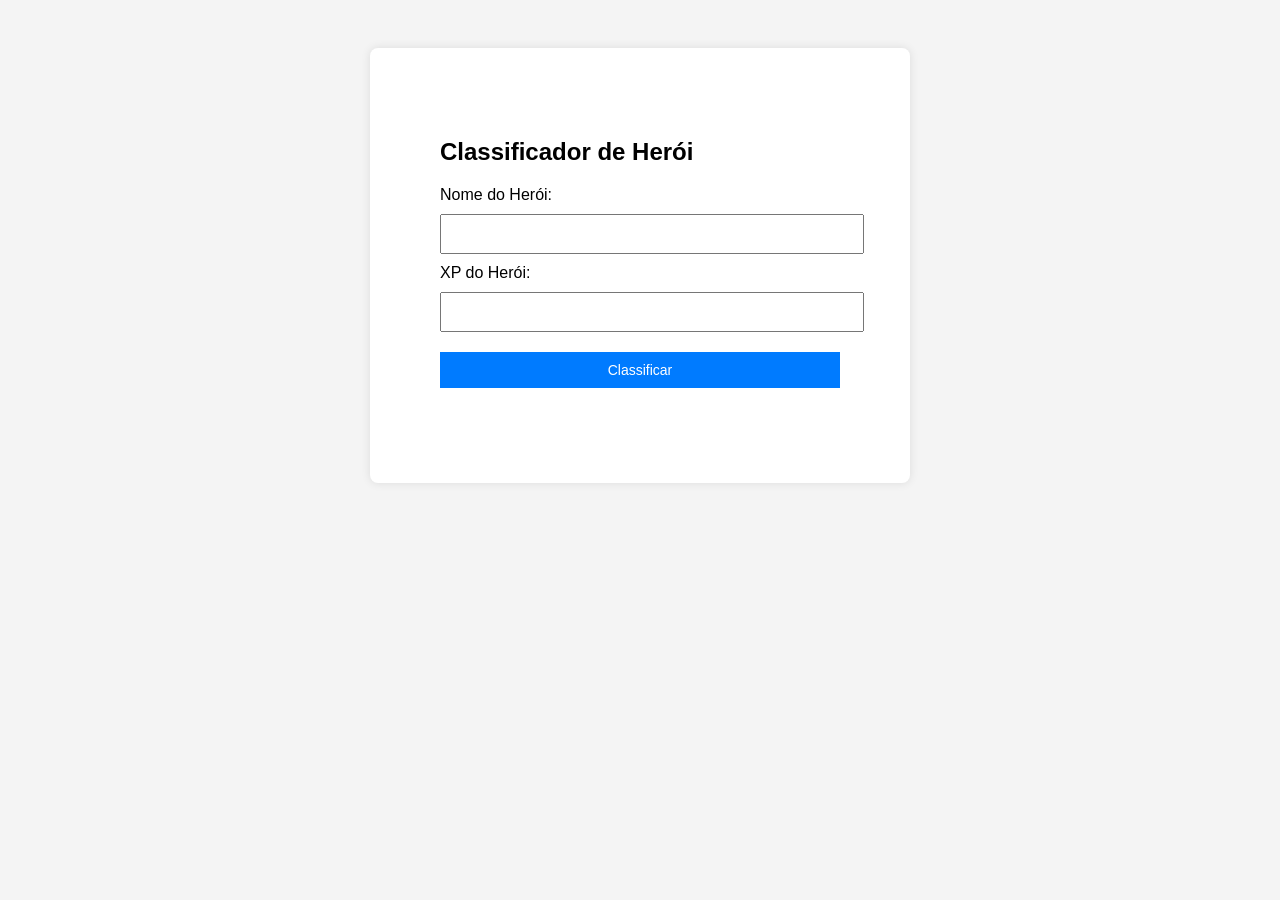
<file: index.html>
<!DOCTYPE html>
<html lang="pt-BR">
<head>
  <meta charset="UTF-8">
  <title>Classificador de Herói</title>
  <link rel="stylesheet" href="style.css">
</head>
<body>

  <div class="container">
    <h2>Classificador de Herói</h2>

    <label for="nome">Nome do Herói:</label>
    <input type="text" id="nome">

    <label for="xp">XP do Herói:</label>
    <input type="number" id="xp">

    <button id="btnClassificar">Classificar</button>

    <div class="resultado" id="resultado"></div>
  </div>

  <script src="script.js"></script>
</body>
</html>
</file>
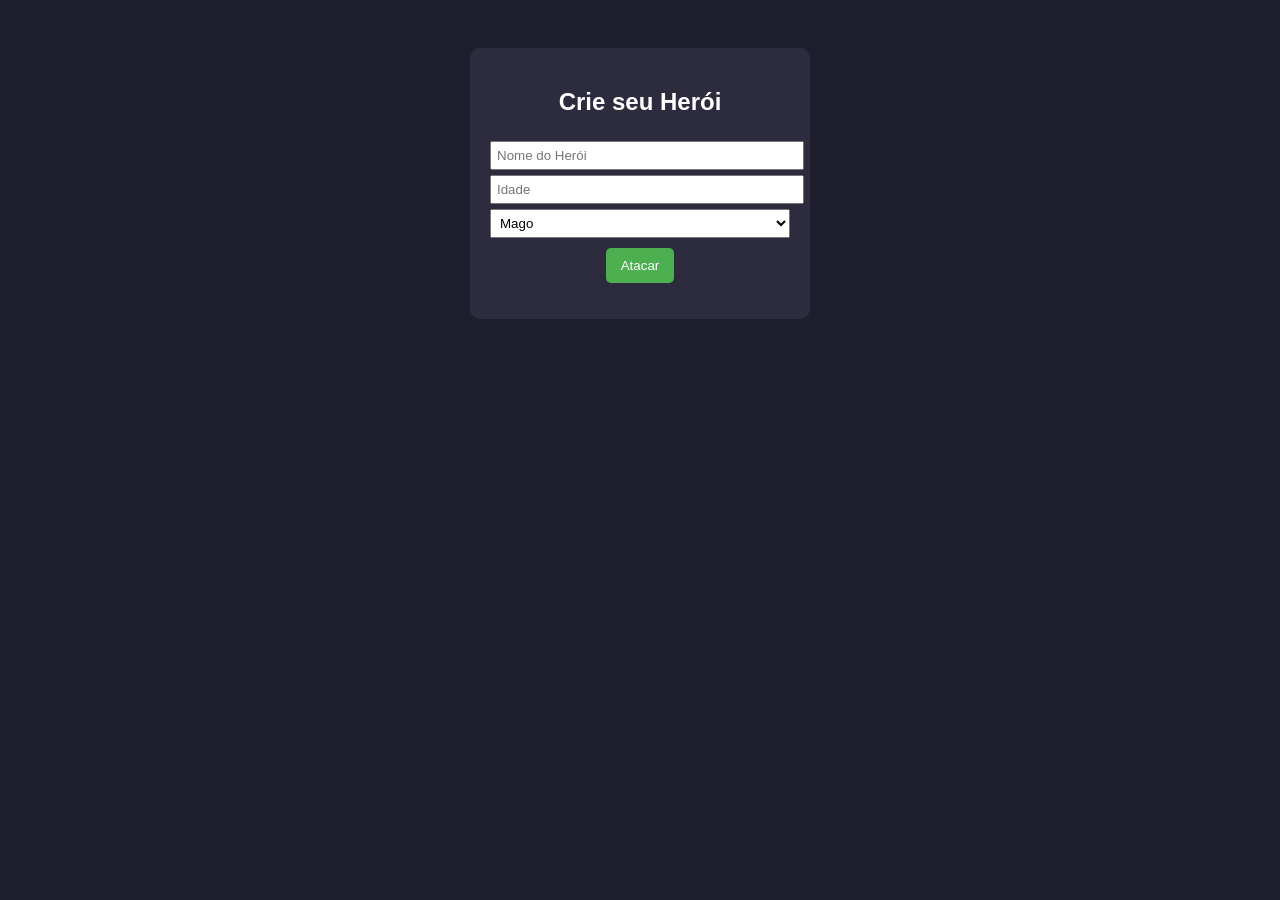
<file: desafio-classe-jogo/index.html>
<!DOCTYPE html>
<html lang="pt-br">
<head>
    <meta charset="UTF-8">
    <title>Mini Jogo do Herói</title>
    <link rel="stylesheet" href="style.css">
</head>
<body>

    <div class="container">
        <h2>Crie seu Herói</h2>

        <input type="text" id="nome" placeholder="Nome do Herói">

        <input type="number" id="idade" placeholder="Idade">

        <select id="tipo">
            <option value="mago">Mago</option>
            <option value="guerreiro">Guerreiro</option>
            <option value="monge">Monge</option>
            <option value="ninja">Ninja</option>
        </select>

        <button onclick="criarHeroi()">Atacar</button>

        <p id="resultado"></p>
    </div>

    <script src="heroi.js"></script>

    <script>
        function criarHeroi() {
            const nome = document.getElementById("nome").value
            const idade = document.getElementById("idade").value
            const tipo = document.getElementById("tipo").value

            if (!nome || !idade) {
                document.getElementById("resultado").innerText = "Preencha todos os campos!"
                return
            }

            const heroi = new Heroi(nome, idade, tipo)
            const mensagem = heroi.atacar()

            document.getElementById("resultado").innerText = mensagem
        }
    </script>

</body>
</html>
</file>
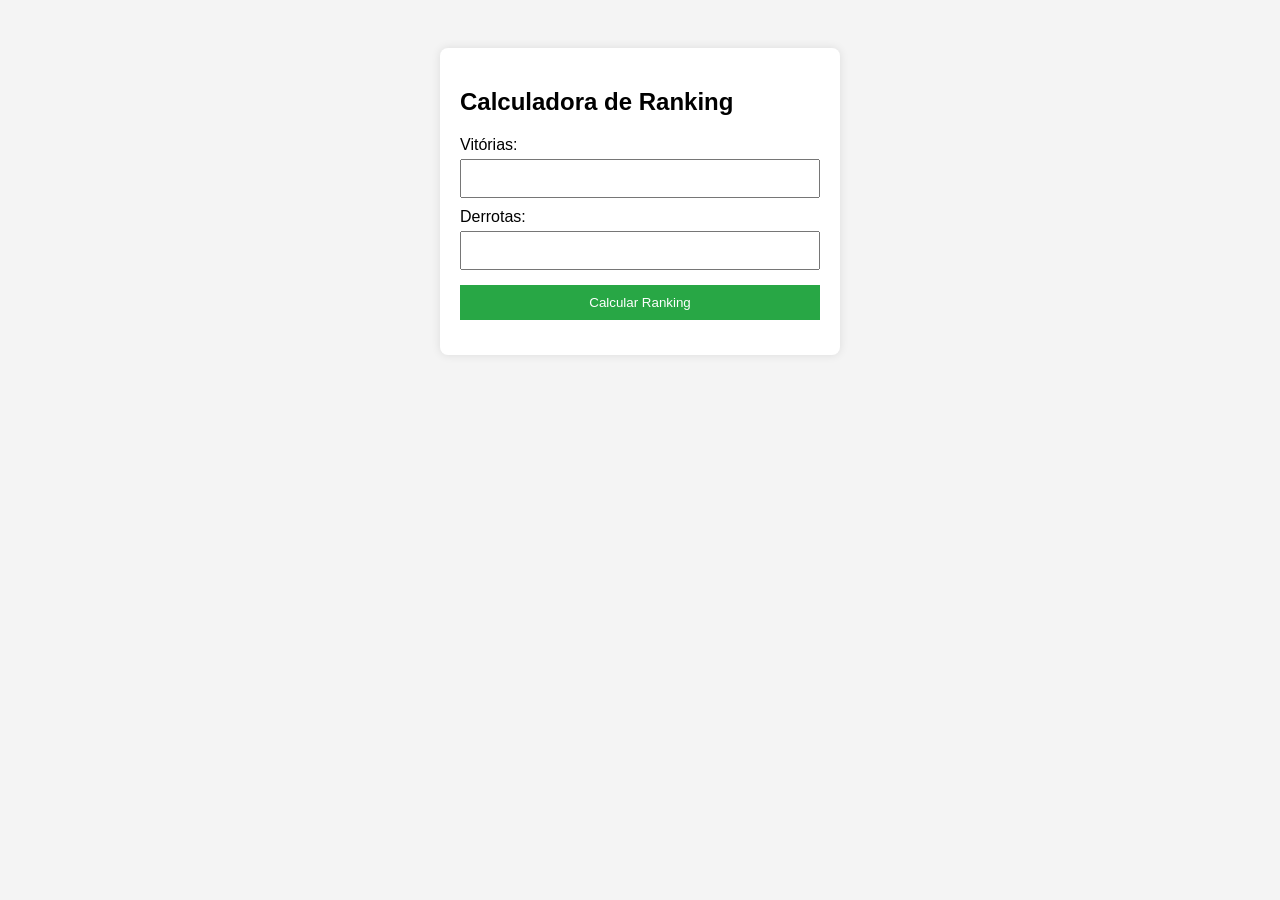
<file: ranking-vitorias/index.html>
<!DOCTYPE html>
<html lang="pt-BR">
<head>
  <meta charset="UTF-8">
  <title>Ranking do Herói</title>
  <link rel="stylesheet" href="style.css">
</head>
<body>

  <div class="container">
    <h2>Calculadora de Ranking</h2>

    <label for="vitorias">Vitórias:</label>
    <input type="number" id="vitorias">

    <label for="derrotas">Derrotas:</label>
    <input type="number" id="derrotas">

    <button id="btnCalcular">Calcular Ranking</button>

    <div class="resultado" id="resultado"></div>
  </div>

  <script src="script.js"></script>
</body>
</html>
</file>
<file: style.css>
body {
  font-family: Arial, sans-serif;
  background: #f4f4f4;
  padding: 40px;
}

.container {
  background: white;
  padding: 70px;
  max-width: 400px;
  margin: auto;
  border-radius: 8px;
  box-shadow: 0 0 10px rgba(0,0,0,0.1);
  align-content: center;
}

input, button {
  width: 100%;
  padding: 10px;
  margin-top: 10px;
  margin-bottom: 10px;
  font-size: 14px;
}

button {
  background: #007bff;
  color: white;
  border: none;
  cursor: pointer;
}

button:hover {
  background: #0056b3;
}

.resultado {
  margin-top: 15px;
  font-weight: bold;
}
</file>
<file: desafio-classe-jogo/style.css>
body {
    font-family: Arial, sans-serif;
    background-color: #1e1e2f;
    color: white;
    text-align: center;
    padding: 40px;
}

.container {
    background: #2c2c3e;
    padding: 20px;
    border-radius: 10px;
    width: 300px;
    margin: auto;
}

button {
    padding: 10px 15px;
    border: none;
    border-radius: 5px;
    background-color: #4CAF50;
    color: white;
    cursor: pointer;
    margin-top: 10px;
}

button:hover {
    background-color: #45a049;
}

select, input {
    width: 100%;
    padding: 5px;
    margin-top: 5px;
}
</file>
<file: ranking-vitorias/style.css>
* {
  box-sizing: border-box;
}

body {
  font-family: Arial, sans-serif;
  background: #f4f4f4;
  padding: 40px;
}

.container {
  background: white;
  padding: 20px;
  max-width: 400px;
  margin: auto;
  border-radius: 8px;
  box-shadow: 0 0 10px rgba(0,0,0,0.1);
}

label {
  display: block;
  margin-top: 10px;
}

input {
  width: 100%;
  padding: 10px;
  margin-top: 5px;
}

button {
  width: 100%;
  padding: 10px;
  margin-top: 15px;
  background: #28a745;
  color: white;
  border: none;
  cursor: pointer;
}

button:hover {
  background: #1e7e34;
}

.resultado {
  margin-top: 15px;
  font-weight: bold;
}
</file>
